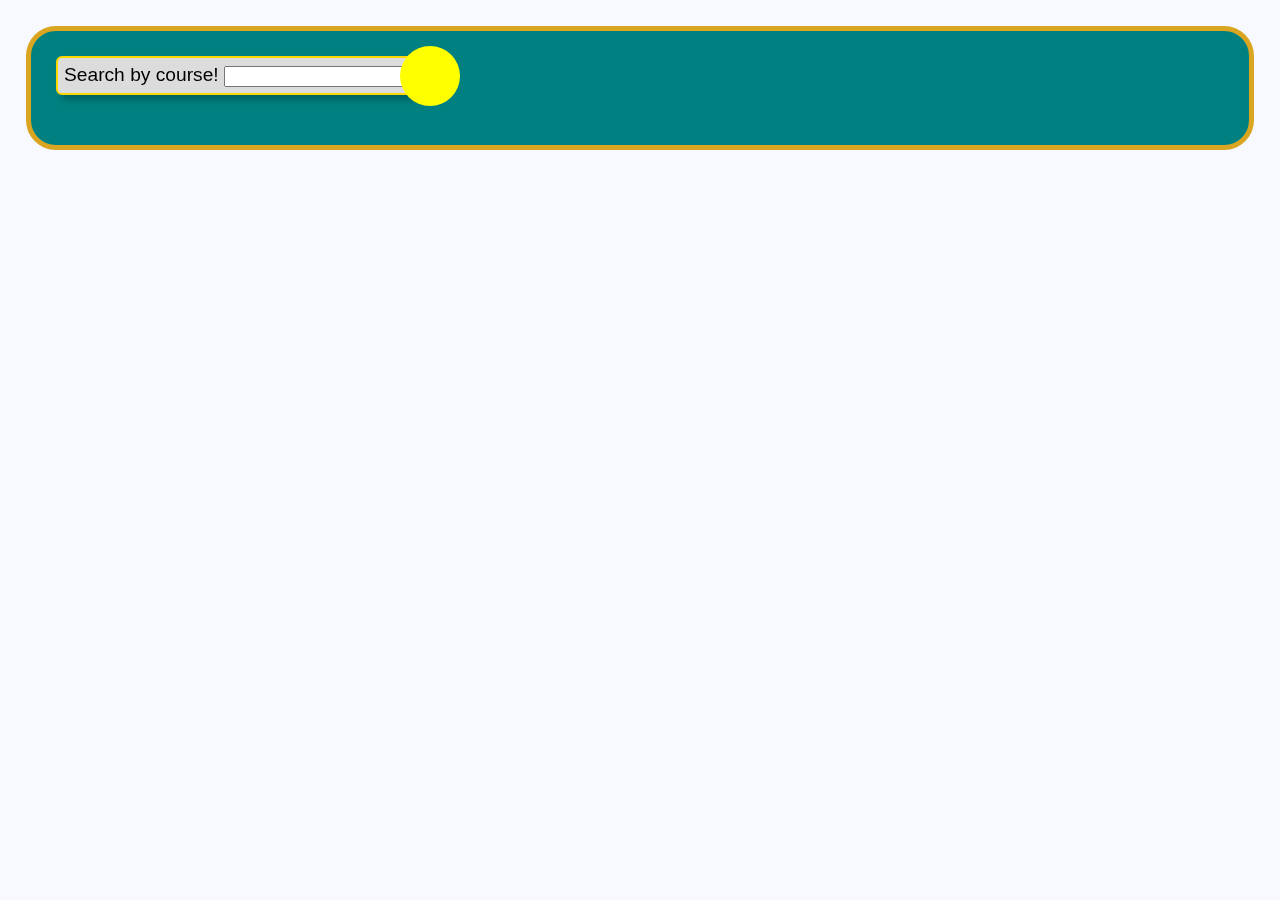
<file: courses.html>
<!DOCTYPE html>
<html lang="en">
    <head>
        <meta charset="UTF-8">
        <meta http-equiv="X-UA-Compatible" content="IE=edge">
        <meta name="viewport" content="width=device-width, initial-scale=1.0">
        <link rel="stylesheet" href="style.css" id="style">
        <title>Document</title>
    </head>
    <body>
        <div id="styling">
            <div id="moon"></div>
        </div>
        <div id="siteWrapper">
            <div id="form_contain">
            <form> Search by course!
                <input type="text" id="results">
            </form>
            </div>
            <div id="wrapper">
                    <div id="course">
                       
                    </div>
            </div>
        </div>
        <script src="database.js"></script>
        <script src="courses.js"></script>
        <script src="filtercourses.js"></script>
    </body>
</html>
</file>
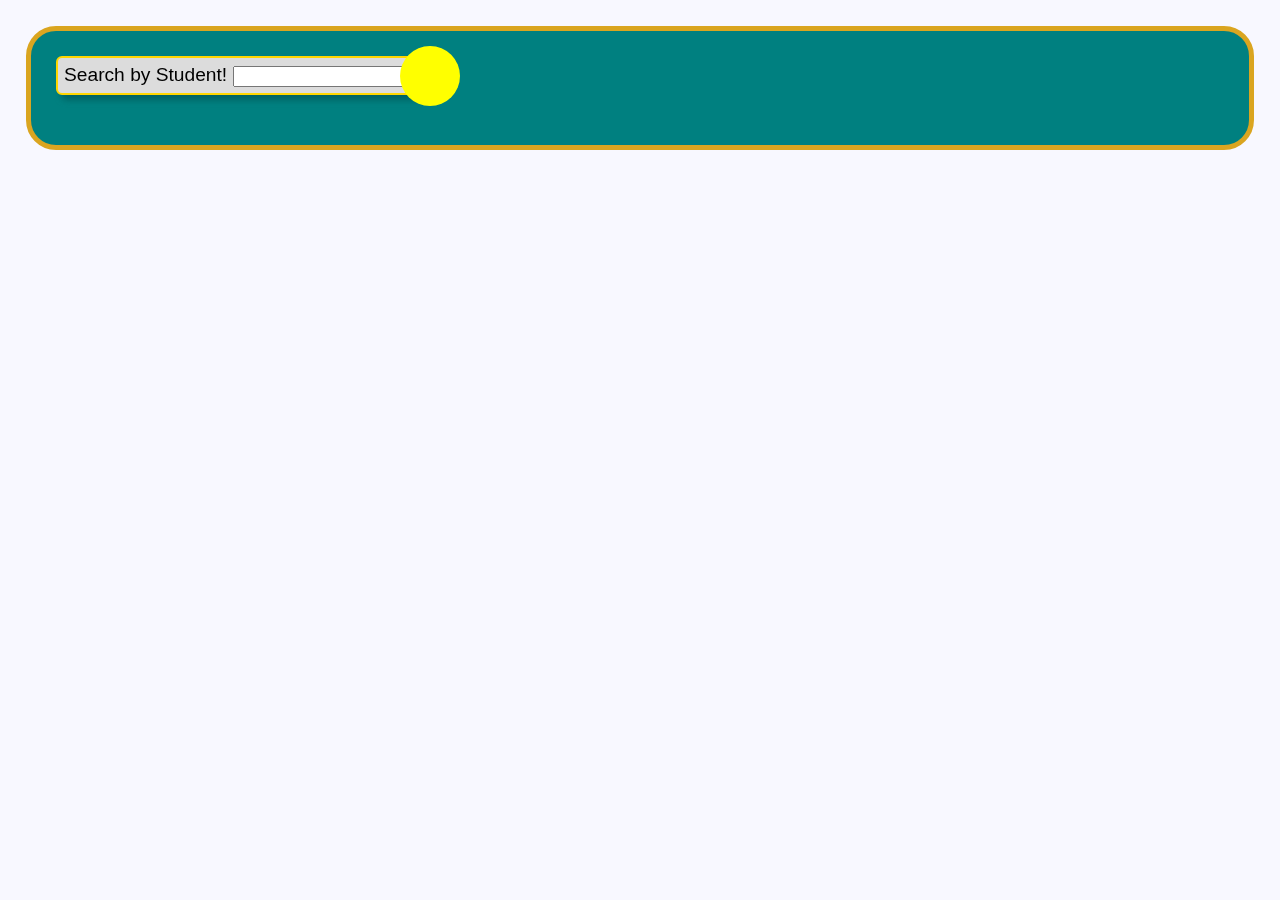
<file: students.html>
<!DOCTYPE html>
<html lang="en">
    <head>
        <meta charset="UTF-8">
        <meta http-equiv="X-UA-Compatible" content="IE=edge">
        <meta name="viewport" content="width=device-width, initial-scale=1.0">
        <link rel="stylesheet" href="" id="style">
        <title>Document</title>
    </head>
    <body>
        <div id="styling"><div id="moon"></div></div>
        <div id="siteWrapper">
            <div id="form_contain">
            <form> Search by Student!
                <input type="text" id="lastname">
            </form>
            </div>
            <div id="wrapper">
                <div id="students">

                </div>
            </div>
        </div>
        <script src="database.js"></script>
        <script src="students.js"></script>
        <script src="filterstudents.js"></script>
    </body>
</html>
</file>
<file: style.css>
:root{
    --WBG: teal;
    --DS: rgb(0, 97, 97);
    --WBC: goldenrod;
    --BG: gainsboro;
    --BC: gold;
    --CBG: ghostwhite;
    --CBC: yellow;
    --CRBG: salmon;
    --TC: black;
    --DC: lightgreen;
    --MC: teal;
}

body{
    margin: 0px;
    font-family: Arial, Helvetica, sans-serif;
    transition-property: all;
    transition-duration: 200ms;
    background-color: var(--CBG);
    color: var(--TC);
}

#styling{
    border-radius: 100%;
    width: 60px;
    height: 60px;
    background-color: yellow;
    position: absolute;
    margin-left: 400px;
    margin-top: 20px;
    z-index: 1;
}

#styling:hover {
    cursor: pointer;
}

#moon{
    border-radius: 100%;
    width: 55px;
    height: 55px;
    background-color: var(--MC);
    position: absolute;
    transition-property: left;
    transition-duration: 250ms;
    transition-timing-function: cubic-bezier(0.075, 0.82, 0.165, 1);
    left: 61px;
    top: -2px;
}

#siteWrapper {
    margin: 26px;
    padding: 25px;
    border: solid var(--WBC) 5px;
    border-radius: 30px;
    background-color: var(--WBG);
}

#form_contain {
    display: flex;
    filter: drop-shadow(5px 5px 3px var(--DS));
    margin-bottom: 25px;
}

form {
    background-color: var(--BG);
    padding: 6px;
    border-radius: 6px;
    border: solid var(--BC) 2px;
    font-size: larger;
}

#container {
    margin-top: 15px;
    padding: 6px;
    border-radius: 6px;
    border: solid var(--BC) 2px;
    background-color: var(--BG);
    filter: drop-shadow(5px 5px 3px var(--DS));
}

#container > div {
    display: none;
}

#container > h3 {
    display: none;
}

#container.active > div{
    display: flex;
}

#container.active > h3 {
    display: block;
}

header {
    font-size: x-large;
    font-weight: bold;
}
#head_wrap {
    display: grid;
    grid-template-columns: 1fr 1fr;
}

#courses {
display: inline-flex;
margin-left: 20px;
margin-right: 20px;
flex-wrap: wrap;
}

h4 {
    margin: 0px;
}

h5{
    margin: 5px;
    margin-left: 0px;
    font-weight: lighter;
}

p {
    margin: 0px;
}

#courses > div {
    background-color: var(--CBG);
    padding: 10px;
    border-radius: 6px;
    border: solid var(--CBC) 2px;
    margin-right: 5px;
    margin-bottom: 5px;
    flex-shrink: 1;
}

#faculty {
    display: flex;
    flex-shrink: 1;
}


#responsible {
    margin-right: 20px;
}

#responsible > p {
    margin-left: 20px;
    background-color: var(--CRBG);
    padding: 10px;
    border-radius: 6px;
    border: solid var(--WBG) 2px;
}

#teachers > div {
    display: flex;
    flex-shrink: 1;
}

#teachers > div > :nth-child(1) {
    margin-left: 20px;
}

#teachers > div > p {
    margin-left: 5px;
    background-color: var(--CBG);
    padding: 10px;
    border-radius: 6px;
    border: solid var(--CBC) 2px;
}

#students {
    display: flex;
    flex-wrap: wrap;
    flex-direction: column;
}

#students > div {
    flex-shrink: 1;
    margin-left: 5px;
    margin-bottom: 5px;
    background-color: var(--CBG);
    padding: 10px;
    border-radius: 6px;
    border: solid var(--CBC) 2px;
}

#courseStudents {
    display: flex;
    flex-wrap: wrap;
}

#courseStudents > div {
    flex-shrink: 1;
    margin-left: 5px;
    margin-bottom: 5px;
    background-color: var(--CBG);
    padding: 10px;
    border-radius: 6px;
    border: solid var(--CBC) 2px;
}

#courseStudents > .done {
    background-color: var(--DC);
}

#courses > .done {
    background-color: var(--DC);
}

#students > .done {
    background-color: var(--DC);
}
</file>
